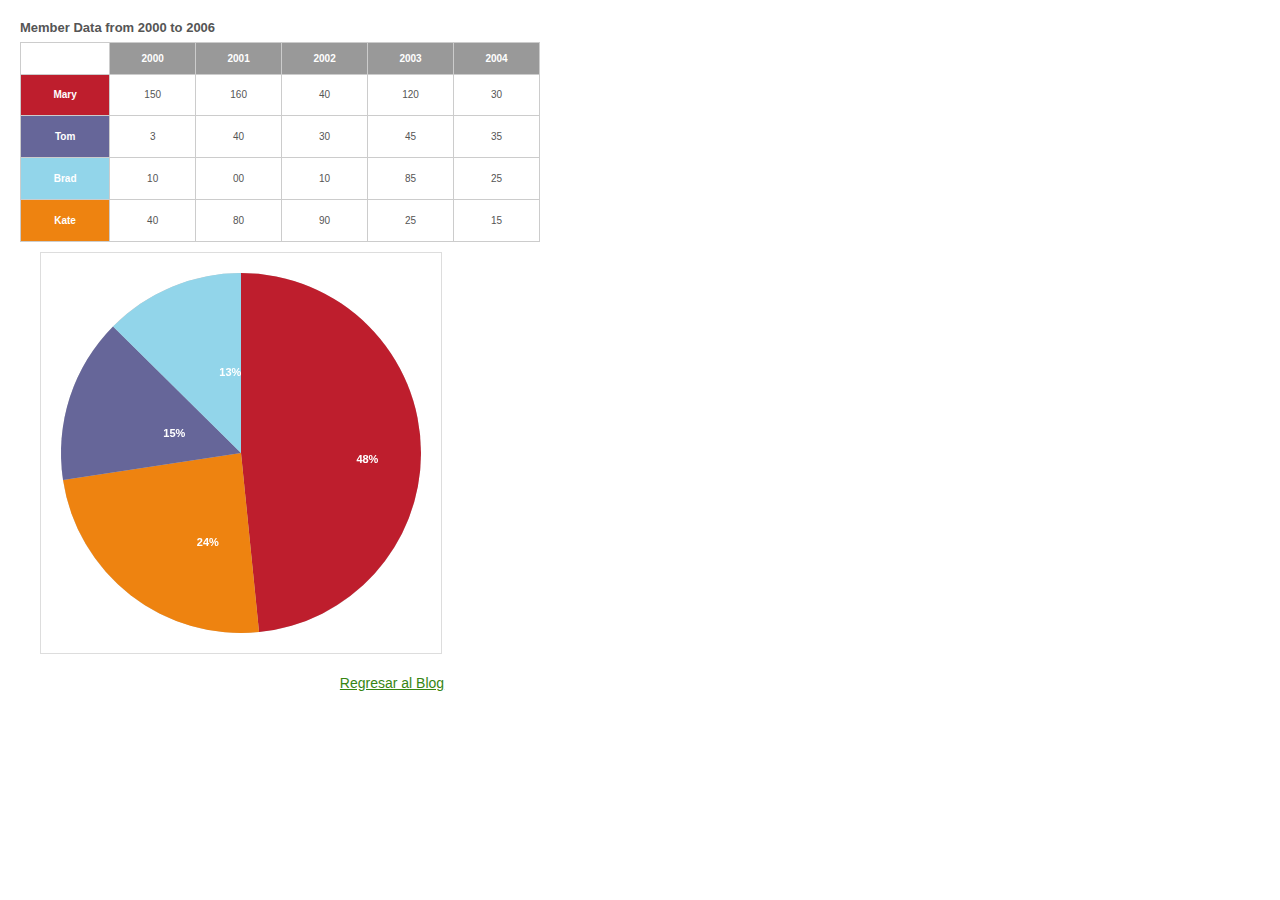
<file: pie/index.html>
<!DOCTYPE html PUBLIC "-//W3C//DTD XHTML 1.0 Transitional//EN" "http://www.w3.org/TR/xhtml1/DTD/xhtml1-transitional.dtd">
<html xmlns="http://www.w3.org/1999/xhtml">
<head>
<meta http-equiv="Content-Type" content="text/html; charset=utf-8" />
<title>Tutorial Graficos Barras, Pie en nuestra web</title>
<meta name="description" content="Averigua como agregar graficos estadisticos en nuestra página web de forma rapida y muy sencilla usando jquery ajax" />
<script language="javascript" src="jquery-1.3.1.min.js"></script>
<script language="javascript" src="fgCharting.jQuery.js"></script>
<script language="javascript" src="excanvas-compressed.js"></script>
<script language="javascript">
$(document).ready(function() {
	if($.browser.msie) { 
		setTimeout(function(){$.fgCharting();}, 2000);
	} else {
		$.fgCharting();
	}	
});

</script>		
<link href="style.css" rel="stylesheet" type="text/css" />
</head>

<body>
<table id="dataTable" summary="Member Data from 2000 to 2006">
	<caption>Member Data from 2000 to 2006</caption>
	<thead>
		<tr>
			<td></td>
			<th id="2000">2000</th>
			<th id="2001">2001</th>
			<th id="2002">2002</th>
			<th id="2003">2003</th>
			<th id="2004">2004</th>			
		</tr>
	</thead>
	<tfoot>
		
	</tfoot>
	<tbody>
		<tr>
			<th headers="members">Mary</th>
			<td headers="2000">150</td>
			<td headers="2001">160</td>
			<td headers="2002">40</td>
			<td headers="2003">120</td>
			<td headers="2004">30</td>
		</tr>
		<tr>
			<th headers="members">Tom</th>
			<td headers="2000">3</td>
			<td headers="2001">40</td>
			<td headers="2002">30</td>
			<td headers="2003">45</td>
			<td headers="2004">35</td>
		</tr>
		<tr>
			<th headers="members">Brad</th>
			<td headers="2000">10</td>
			<td headers="2001">00</td>
			<td headers="2002">10</td>
			<td headers="2003">85</td>
			<td headers="2004">25</td>
		</tr>
		<tr>
			<th headers="members">Kate</th>
			<td headers="2000">40</td>
			<td headers="2001">80</td>
			<td headers="2002">90</td>
			<td headers="2003">25</td>
			<td headers="2004">15</td>
		</tr>		
	</tbody>
</table>
<div class="chartBlock" style="position: relative;">
	<canvas id="chart1" class="fgCharting_src-dataTable_type-pie" width="400" height="400"></canvas>
</div>   
<p align="center"><a href="http://www.miguelmanchego.com/2009/agrega-graficos-estadisticos-ajax/">Regresar al Blog</a></p> 
</body>
</html>
</file>
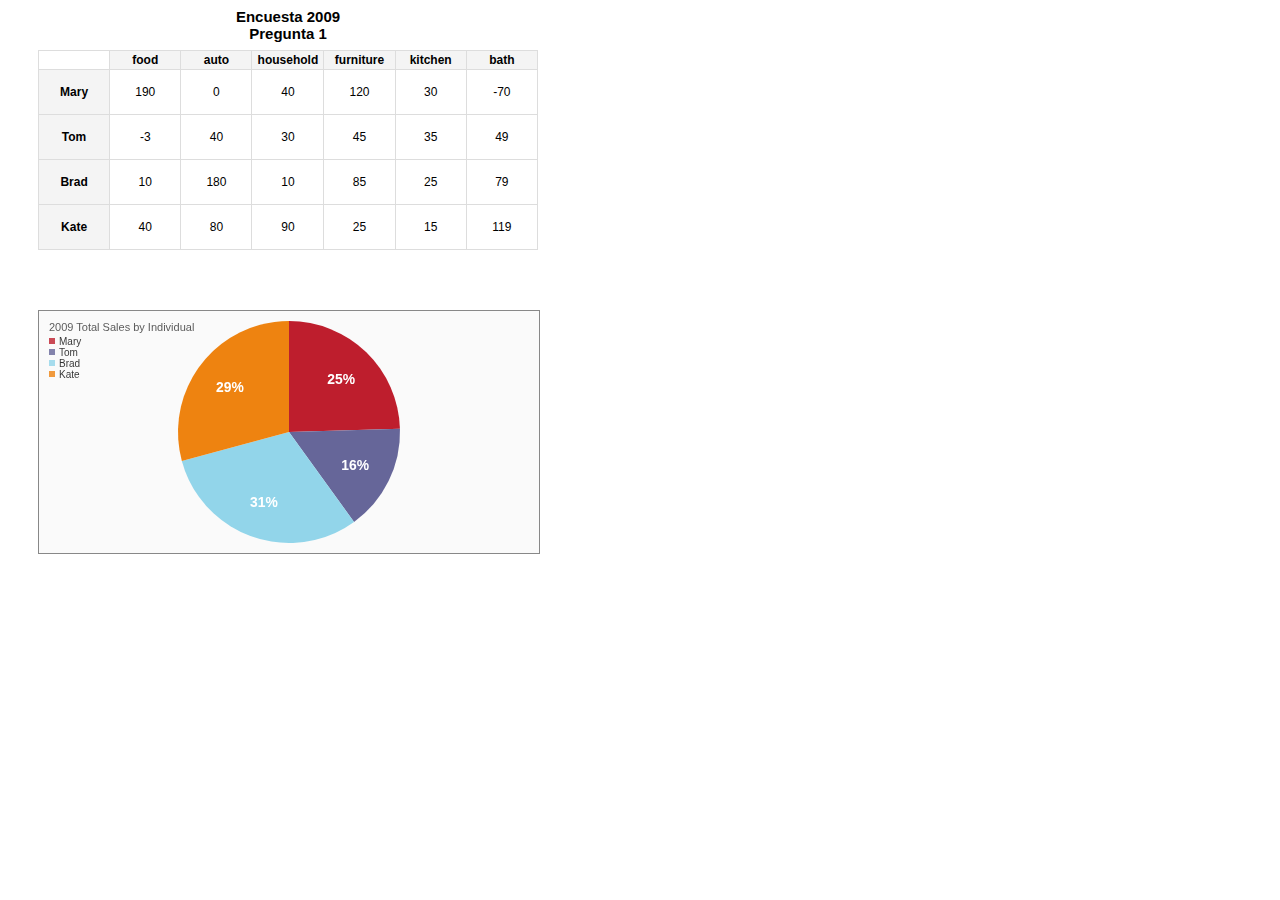
<file: graf/pastel.html>
<html>
	<head>
		<meta http-equiv="content-type" content="text/html; charset=utf-8" />
		<title>Demo page</title>	
		<link type="text/css" rel="stylesheet" href="visualize.jQuery.css"/>
		<link type="text/css" rel="stylesheet" href="demopage.css"/>
		<script type="text/javascript" src="jquery.min.js"></script>
		<!--[if IE]><script type="text/javascript" src="excanvas.compiled.js"></script><![endif]-->
		<script type="text/javascript" src="visualize.jQuery.js"></script>
		<script type="text/javascript">
			$(function(){
				//make some charts
				$('table').visualize({type: 'pie', pieMargin: 10, title: '2009 Total Sales by Individual'});	
				/*
				$('table').visualize({type: 'line'});
				$('table').visualize({type: 'area'});
				$('table').visualize();
				*/
			});
		</script>
	</head>
	<body>	

<table >
	<caption>
	Encuesta 2009 <br>Pregunta 1
	</caption>
	<thead>
		<tr>
			<td></td>
			<th>food</th>
			<th>auto</th>
			<th>household</th>
			<th>furniture</th>
			<th>kitchen</th>
			<th>bath</th>
		</tr>
	</thead>
	<tbody>
		<tr>
			<th>Mary</th>
			<td>190</td>
			<td>0</td>
			<td>40</td>
			<td>120</td>
			<td>30</td>
			<td>-70</td>
		</tr>
		<tr>
			<th>Tom</th>
			<td>-3</td>
			<td>40</td>
			<td>30</td>
			<td>45</td>
			<td>35</td>
			<td>49</td>
		</tr>
		<tr>
			<th>Brad</th>
			<td>10</td>
			<td>180</td>
			<td>10</td>
			<td>85</td>
			<td>25</td>
			<td>79</td>
		</tr>
		<tr>
			<th>Kate</th>
			<td>40</td>
			<td>80</td>
			<td>90</td>
			<td>25</td>
			<td>15</td>
			<td>119</td>
		</tr>		
	</tbody>
</table>
	</body>
</html>
</file>
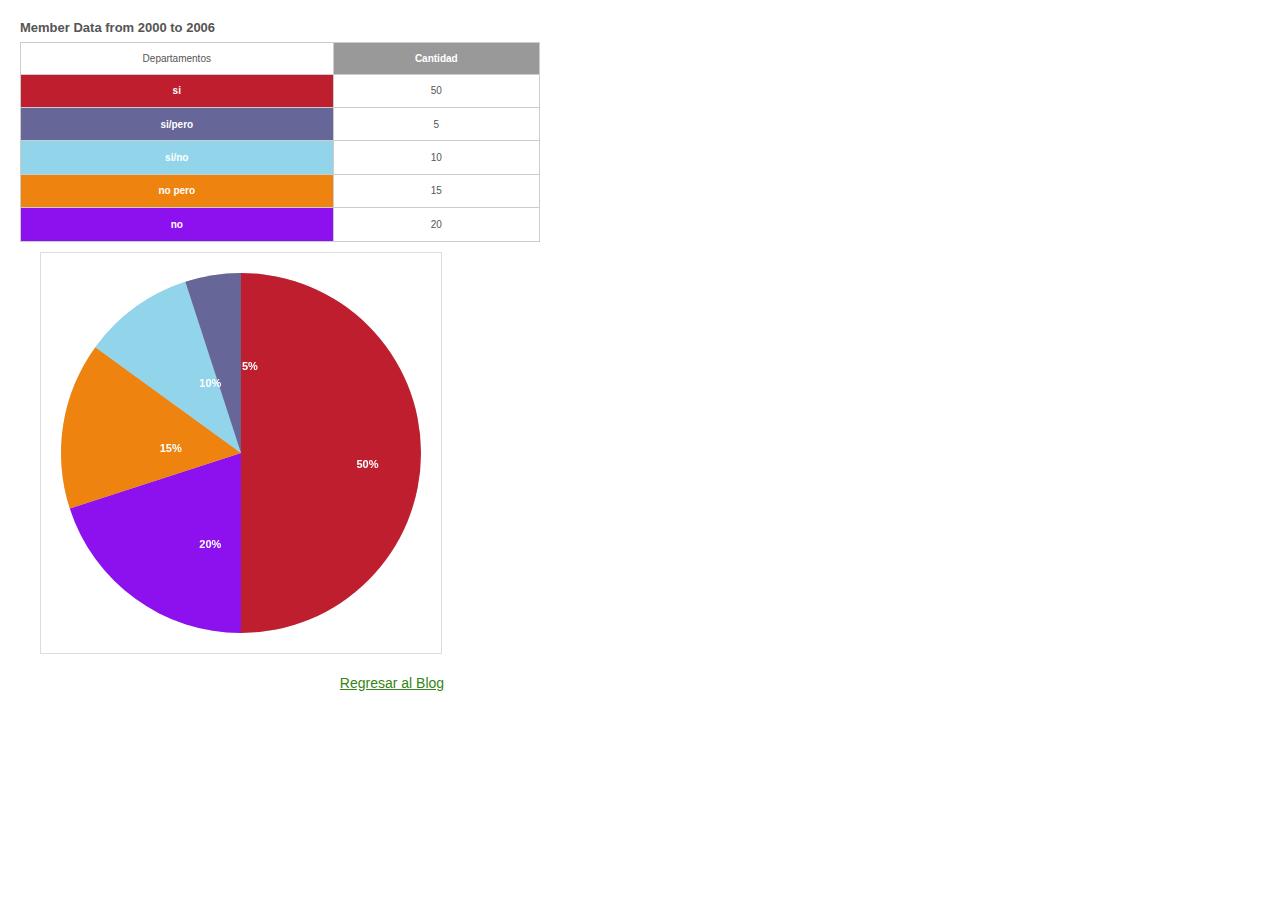
<file: pie/index_editado.html>
<!DOCTYPE html PUBLIC "-//W3C//DTD XHTML 1.0 Transitional//EN" "http://www.w3.org/TR/xhtml1/DTD/xhtml1-transitional.dtd">
<html xmlns="http://www.w3.org/1999/xhtml">
<head>
<meta http-equiv="Content-Type" content="text/html; charset=utf-8" />
<title>Tutorial Graficos Barras, Pie en nuestra web</title>
<meta name="description" content="Averigua como agregar graficos estadisticos en nuestra página web de forma rapida y muy sencilla usando jquery ajax" />
<script language="javascript" src="jquery-1.3.1.min.js"></script>
<script language="javascript" src="fgCharting.jQuery.js"></script>
<script language="javascript" src="excanvas-compressed.js"></script>
<script language="javascript">
$(document).ready(function() {
	if($.browser.msie) { 
		setTimeout(function(){$.fgCharting();}, 2000);
	} else {
		$.fgCharting();
	}	
});

</script>		
<link href="style.css" rel="stylesheet" type="text/css" />
</head>

<body>
<table id="dataTable" summary="Member Data from 2000 to 2006">
	<caption>Member Data from 2000 to 2006</caption>
	<thead>
		<tr>
			<td>Departamentos</td>
			<th id="2000">Cantidad</th>
		</tr>
	</thead>
	<tfoot>
	</tfoot>
	<tbody>
		<tr>
			<th headers="members">si</th>
			<td headers="2000">50</td>
		</tr>
		<tr>
			<th headers="members">si/pero</th>
			<td headers="2000">5</td>
		</tr>
		<tr>
			<th headers="members">si/no</th>
			<td headers="2000">10</td>
		</tr>
		<tr>
		  <th headers="members">no pero </th>
		  <td headers="2000">15</td>
	  </tr>
		<tr>
		  <th headers="members">no</th>
		  <td headers="2000">20</td>
	  </tr>
	</tbody>
</table>
<div class="chartBlock" style="position: relative;">
	<canvas id="chart1" class="fgCharting_src-dataTable_type-pie" width="400" height="400"></canvas>
</div>   
<p align="center"><a href="http://www.miguelmanchego.com/2009/agrega-graficos-estadisticos-ajax/">Regresar al Blog</a></p> 
</body>
</html>
</file>
<file: pie/style.css>
body {
	background:#FFFFFF none repeat scroll 0 0;
	color:#444444;
	font-family:"Segoe UI",Frutiger,Tahoma,"Helvetica","Helvetica Neue",Arial,sans-serif;
	font-size:62.5%;
	margin:20px;
}
#content h2 {
clear:left;
color:#444444;
font-size:1.7em;
font-weight:bold;
line-height:1.2em;
margin:1.5em 0pt 0.5em;
}
#content h3 {
color:#444444;
font-size:1.6em;
font-weight:bold;
margin:1em 0pt 0.5em;
}
#content h4 {
color:#444444;
font-size:1.5em;
font-weight:bold;
margin:1em 0pt 0.2em;
}

a:link, a:visited {
color:#368512;
text-decoration:underline;
}
a:visited {
color:#8DC262;
}
 a:hover {
color:#2A7801;
}
p, li {
color:#444444;
font-size:1.4em;
line-height:1.4em;
margin:0pt;
padding:0pt 0pt 1.5em;
width:60%;
}
li {
list-style-type:disc;
margin-left:2.5em;
}
dt {
clear:left;
float:left;
font-weight:bold;
}
dt, dd {
display:block;
font-size:1.3em;
line-height:1.6em;
padding-right:0.5em;
}

pre {
background:#444444 none repeat scroll 0%;
border:1px solid #111111;
color:#EEEEEE;
font-size:1.5em;
line-height:1.3em;
margin:0pt 0pt 2em;
overflow:auto;
padding:1em;
width:100%;
}

fieldset legend {
font-size: 1.4em;
}
table {
border:1px solid #EEEEEE;
border-collapse:collapse;
width:100%;
}
table tr, table td, table th {
border:1px solid #CCCCCC;
padding:0.3em;
}
input.text, textarea {
background:#FFFFFF none repeat scroll 0%;
border:1px solid #AAAAAA;
color:#222222;
display:block;
float:left;
font-size:1.3em;
height:1.2em;
padding:0.3em 0.5em;
width:8.5em;
}
input.text:focus, textarea:focus {
background:#EFEFE7 none repeat scroll 0%;
}
textarea {
display:block;
float:none;
font-family:"Segoe UI","Lucida Grande",Verdana,sans-serif;
font-size:1.3em;
height:10em;
padding:1em 10px;
width:35.7em;
}
button, a.button {
background: #3d8717;
border:2px solid #2A7802;
color:#EEEEEE;
cursor:pointer;
font-size:1.1em;
font-weight:bold;
padding:0.5em 0.6em;
display: block;
 text-decoration: none;
text-align: center;
width: 8em;
}

button:hover, a.button:hover {
color:#FFFFFF;
}
label {
color:#444444;
display:block;
font-size:1.4em;
font-weight:bold;
margin:0.7em 0pt;
}
span.required {
color:red;
font-size:0.8em;
font-weight:normal;
left:0.2em;
position:relative;
top:-0.3em;
}
table {width: 400px !important; height: 200px; border-collapse: collapse; color: #555;}
td, th {text-align: center; border: 1px solid #ddd;  height: 1.5em;}
th {background: #999; color: #fff;}
thead th {height: 2.5em; }
caption {margin: 0 0 .5em; font-size: 1.3em;  text-align: left; font-weight: bold; width: 40em; color: #555;}
caption em {font-size: .9em; color: orange; font-weight: normal; padding-left: 1em;}


/* ----- clear fix for floats ----- */
/* these styles instruct non-IE browsers to render container elements so that they fully enclose floats */		
/* without this class applied, a float might hang over the bottom border of it's container */
.clearfix:after { content: "."; display:block; height:0; clear:both; visibility:hidden; }
.clearfix { display:inline-block; }		

/* hides clearfix from IE-mac \*/
* html .clearfix { height:1%; }
.clearfix { display:block; }
/* end hide from IE-mac */


/*demo styles*/

	canvas{display: block; border: 1px solid #ddd;}
	
	div.chartBlock { margin: 1em 0 2em 20px; position: relative; }
	table input, table span {width: 4em; display: block;text-align: center; height: 1.6em; padding: 2px;  margin:0 auto; border: 1px solid orange; font-size: 1em;}
	table span {border: 0; padding: 3px; }
	table input {background: #ffe4bf;}
	/*show hide content for non js*/
	div#dataVisualizations, h3 {display: none;}
	body.hasJS div#dataVisualizations {display: block;}
	body h3 {display: block; clear: both; margin: 4em 0 .5em;}
	#copy {margin-top: 5em; border-top: 1px solid #eee; padding: .5em 0;}
	body li {font-size: 1em;}
	td,th {width: auto;}
</file>
<file: graf/demopage.css>
body { font-size: 62.5%; font-family: Verdana, sans-serif; }
/*demo styles*/
table {width: 500px; height: 200px; border-collapse: collapse; margin-left: 30px; font-size: 1em;}
table.accessHide { position: absolute; left: -999999px; }
td, th { 
   text-align: center; 
   border: 1px solid #ddd; 
   padding:2px 5px; 
    font-size: 1.2em; padding: 2px; width: 13%;
   }
th { background-color:#f4f4f4; }  
td.hover { color: orange; }
td.input { padding: 0; }
td input, td input:focus { border: 1px solid orange; outline: none; padding: 2px; margin: 1px; width: 20px; }
caption {margin: 0 0 .5em; font-size: 1.5em; font-weight: bold; }
.visualize { margin: 60px 0 0 30px; }

.editableNote { background: #FEFBE2; border: 1px solid #8CC264; padding: 10px; margin: 1.5em 0; font-size: 1.2em; }

/*sample alternate styling for info block on Pie Chart */
.visualize-pie .visualize-info { top: 10px; border: 0; right: auto; left: 10px; padding: 0; background: none; }
.visualize-pie ul.visualize-title { font-weight: bold; border: 0; }
.visualize-pie ul.visualize-key li { float: none; }



/*option configurator thingy*/
.chartConfiguratorThingy { border: 1px solid #ddd; padding: 10px; overflow: auto; display: none; }
.chartConfiguratorThingy h2 { font-size: 1.4em; color: #666; }
fieldset { margin: 5px 5px 5px 0; width: 45%; float: left; }
legend { font-size: 1.2em; }
.dependencies { padding: 15px; }
label { width: 90px; display: inline-block; }
</file>
